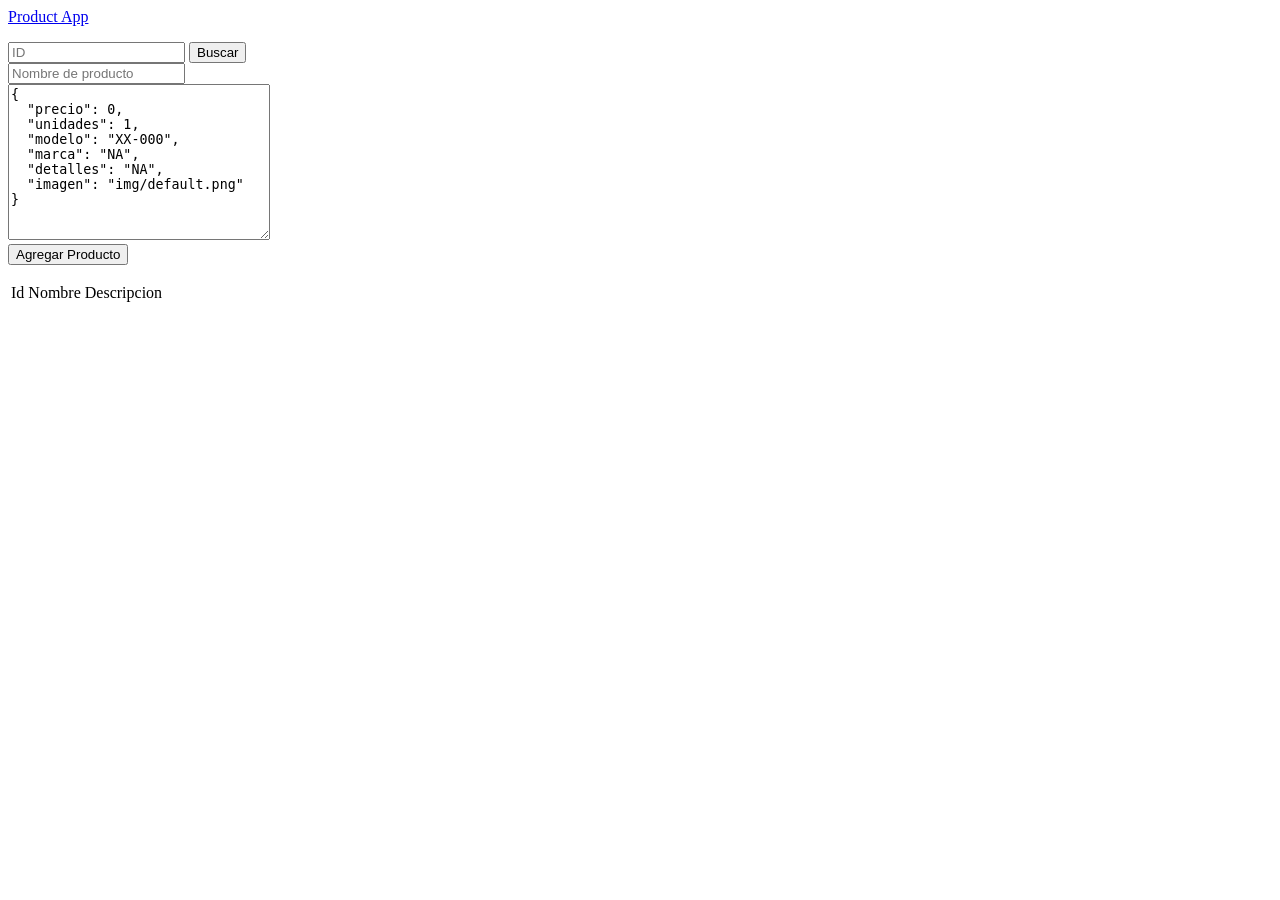
<file: p08-base/product_app/index.html>
<!DOCTYPE html>
<html lang="en">
  <head>
    <meta charset="UTF-8">
    <title>Product App</title>
  </head>
  <body onload="init()">

    <!-- BARRA DE NAVEGACIÓN  -->
    <nav>
      <a href="#">Product App</a>
      
        <ul></ul>
        <form>
          <input name="search" id="search" type="search" placeholder="ID">
          <button type="submit" onclick="buscarID(event)">Buscar</button>
        </form>
    </nav>

    <div>
      <div>
        <!-- FORMULARIO PARA AGREGAR PRODUCTO -->
        <form id="task-form">
          <div>
            <input type="text" id="name" placeholder="Nombre de producto">
          </div>
          <div>
            <textarea id="description" cols="30" rows="10" placeholder="JSON de producto"></textarea>
          </div>
          <input type="hidden" id="taskId">
          <button type="submit" onclick="agregarProducto(event)" >
            Agregar Producto
          </button>
        </form>
      </div>

      <!-- TABLA  -->
      <div>
        <ul></ul>

        <table>
          <thead>
            <tr>
              <td>Id</td>
              <td>Nombre</td>
              <td>Descripcion</td>
            </tr>
          </thead>
          <tbody id="productos"></tbody>
        </table>
      </div>
    </div>

    <!-- Lógica del Frontend -->
    <script src="./app.js"></script>
  </body>
</html>
</file>
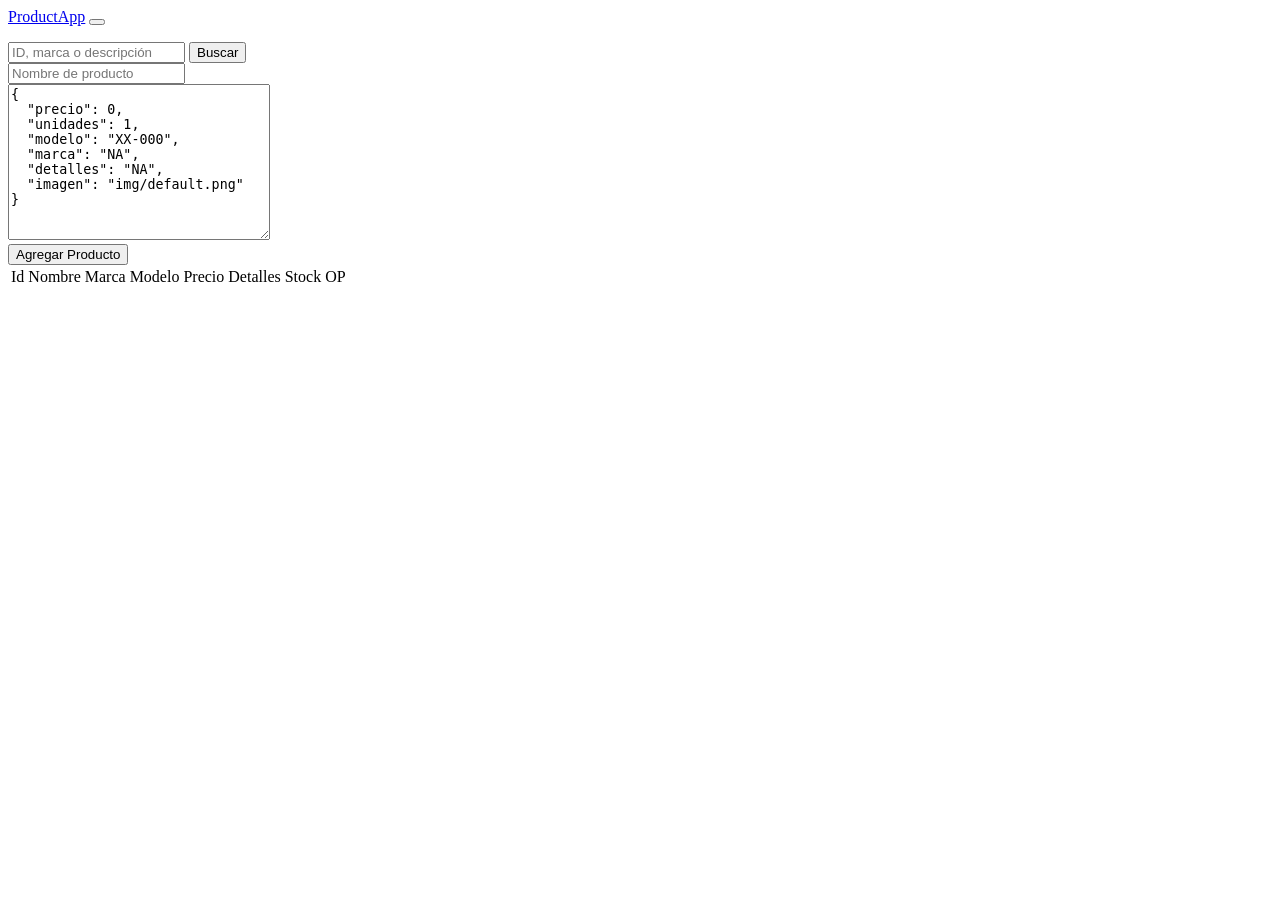
<file: p09/p09_con_jquery/product_app/index.html>
<!DOCTYPE html>
<html lang="es">

<head>
  <meta charset="UTF-8">
  <title>ProductApp</title>
  <!-- BOOTSTRAP 4  -->
  <link rel="stylesheet" href="https://bootswatch.com/4/superhero/bootstrap.min.css">
</head>

<body onload="init()">

  <!-- BARRA DE NAVEGACIÓN  -->
  <nav class="navbar navbar-expand-lg navbar-dark bg-dark">
    <a class="navbar-brand" href=".">ProductApp</a>
    <button class="navbar-toggler" type="button" data-toggle="collapse" data-target="#navbarSupportedContent"
      aria-controls="navbarSupportedContent" aria-expanded="false" aria-label="Toggle navigation">
      <span class="navbar-toggler-icon"></span>
    </button>

    <div class="collapse navbar-collapse" id="navbarSupportedContent">
      <ul class="navbar-nav ml-auto"></ul>
      <form class="form-inline my-2 my-lg-0">
        <input class="form-control mr-sm-2" name="search" id="search" type="search"
          placeholder="ID, marca o descripción" aria-label="Search">
        <button class="btn btn-success my-2 my-sm-0" type="submit">Buscar</button>
      </form>
    </div>
  </nav>

  <div class="container">
    <div class="row p-4">
      <div class="col-md-5">
        <div class="card">
          <div class="card-body">
            <!-- FORMULARIO PARA AGREGAR PRODUCTO -->
            <form id="product-form">
              <div class="form-group">
                <input class="form-control" type="text" id="name" placeholder="Nombre de producto">
              </div>
              <div class="form-group">
                <textarea class="form-control" id="description" cols="30" rows="10"
                  placeholder="JSON de producto"></textarea>
              </div>
              <input type="hidden" id="product_Id">
              <button class="btn btn-primary btn-block text-center" type="submit">
                Agregar Producto
              </button>
            </form>
          </div>
        </div>
      </div>

      <!-- TABLA  -->
      <div class="col-md-7">
        <div class="card my-4 d-none" id="product-result">
          <div class="card-body">
            <!-- RESULTADO -->
            <ul id="container"></ul>
          </div>
        </div>

        <table class="table table-bordered table-sm">
          <thead>
            <tr>
              <td>Id</td>
              <td>Nombre</td>
              <td>Marca</td>
              <td>Modelo</td>
              <td>Precio</td>
              <td>Detalles</td>
              <td>Stock</td>
              <td>OP</td>
            </tr>
          </thead>
          <tbody id="products"></tbody>
        </table>
      </div>
    </div>
  </div>

  <script src="https://code.jquery.com/jquery-3.3.1.min.js"
    integrity="sha256-FgpCb/KJQlLNfOu91ta32o/NMZxltwRo8QtmkMRdAu8=" crossorigin="anonymous"></script>
  <!-- Lógica del Frontend -->
  <script src="app.js"></script>
</body>

</html>
</file>
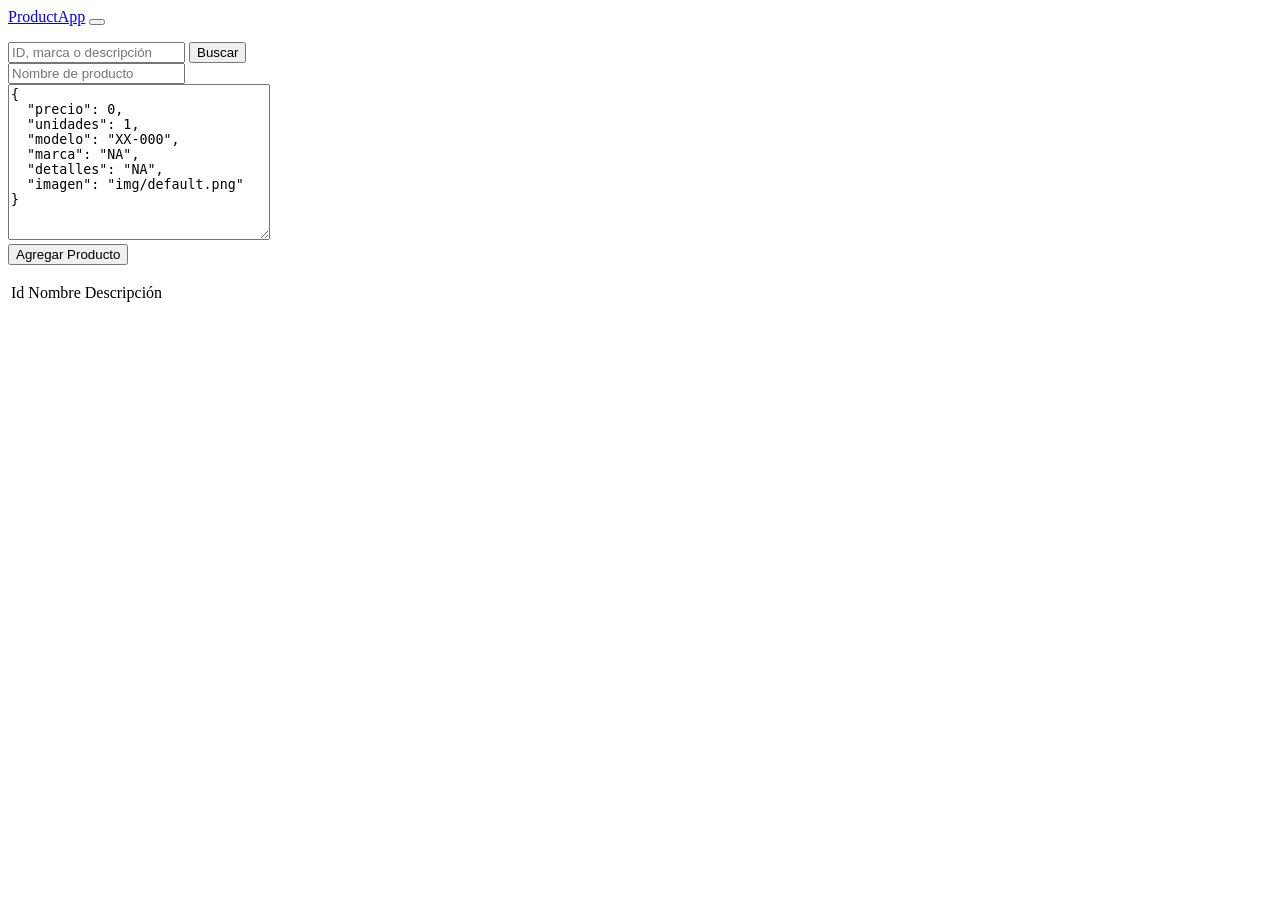
<file: p09/p09_sin_jquery/product_app/index.html>
<!DOCTYPE html>
<html lang="en">
  <head>
    <meta charset="UTF-8">
    <title>ProductApp</title>
    <!-- BOOTSTRAP 4  -->
    <link rel="stylesheet" href="https://bootswatch.com/4/superhero/bootstrap.min.css">
  </head>
  <body onload="init()">

    <!-- BARRA DE NAVEGACIÓN  -->
    <nav class="navbar navbar-expand-lg navbar-dark bg-dark">
      <a class="navbar-brand" href=".">ProductApp</a>
      <button class="navbar-toggler" type="button" data-toggle="collapse" data-target="#navbarSupportedContent" aria-controls="navbarSupportedContent" aria-expanded="false" aria-label="Toggle navigation">
        <span class="navbar-toggler-icon"></span>
      </button>

      <div class="collapse navbar-collapse" id="navbarSupportedContent">
        <ul class="navbar-nav ml-auto"></ul>
          <form class="form-inline my-2 my-lg-0">
            <input class="form-control mr-sm-2" name="search" id="search" type="search" placeholder="ID, marca o descripción" aria-label="Search">
            <button class="btn btn-success my-2 my-sm-0" type="submit" onclick="buscarProducto(event)">Buscar</button>
          </form>
      </div>
    </nav>

    <div class="container">
      <div class="row p-4">
        <div class="col-md-5">
          <div class="card">
            <div class="card-body">
              <!-- FORMULARIO PARA AGREGAR PRODUCTO -->
              <form id="product-form">
                <div class="form-group">
                  <input class="form-control" type="text" id="name" placeholder="Nombre de producto">
                </div>
                <div class="form-group">
                  <textarea class="form-control" id="description" cols="30" rows="10" placeholder="JSON de producto"></textarea>
                </div>
                <input type="hidden" id="productId">
                <button class="btn btn-primary btn-block text-center" type="submit" onclick="agregarProducto(event)">
                  Agregar Producto
                </button>
              </form>
            </div>
          </div>
        </div>

        <!-- TABLA  -->
        <div class="col-md-7">
          <div class="card my-4 d-none" id="product-result">
            <div class="card-body">
              <!-- RESULTADO -->
              <ul id="container"></ul>
            </div>
          </div>

          <table class="table table-bordered table-sm">
            <thead>
              <tr>
                <td>Id</td>
                <td>Nombre</td>
                <td>Descripción</td>
              </tr>
            </thead>
            <tbody id="products"></tbody>
          </table>
        </div>
      </div>
    </div>

    <!--script src="https://code.jquery.com/jquery-3.3.1.min.js"
      integrity="sha256-FgpCb/KJQlLNfOu91ta32o/NMZxltwRo8QtmkMRdAu8="
      crossorigin="anonymous"></script-->
    <!-- Lógica del Frontend -->
    <script src="app.js"></script>
  </body>

</html>
</file>
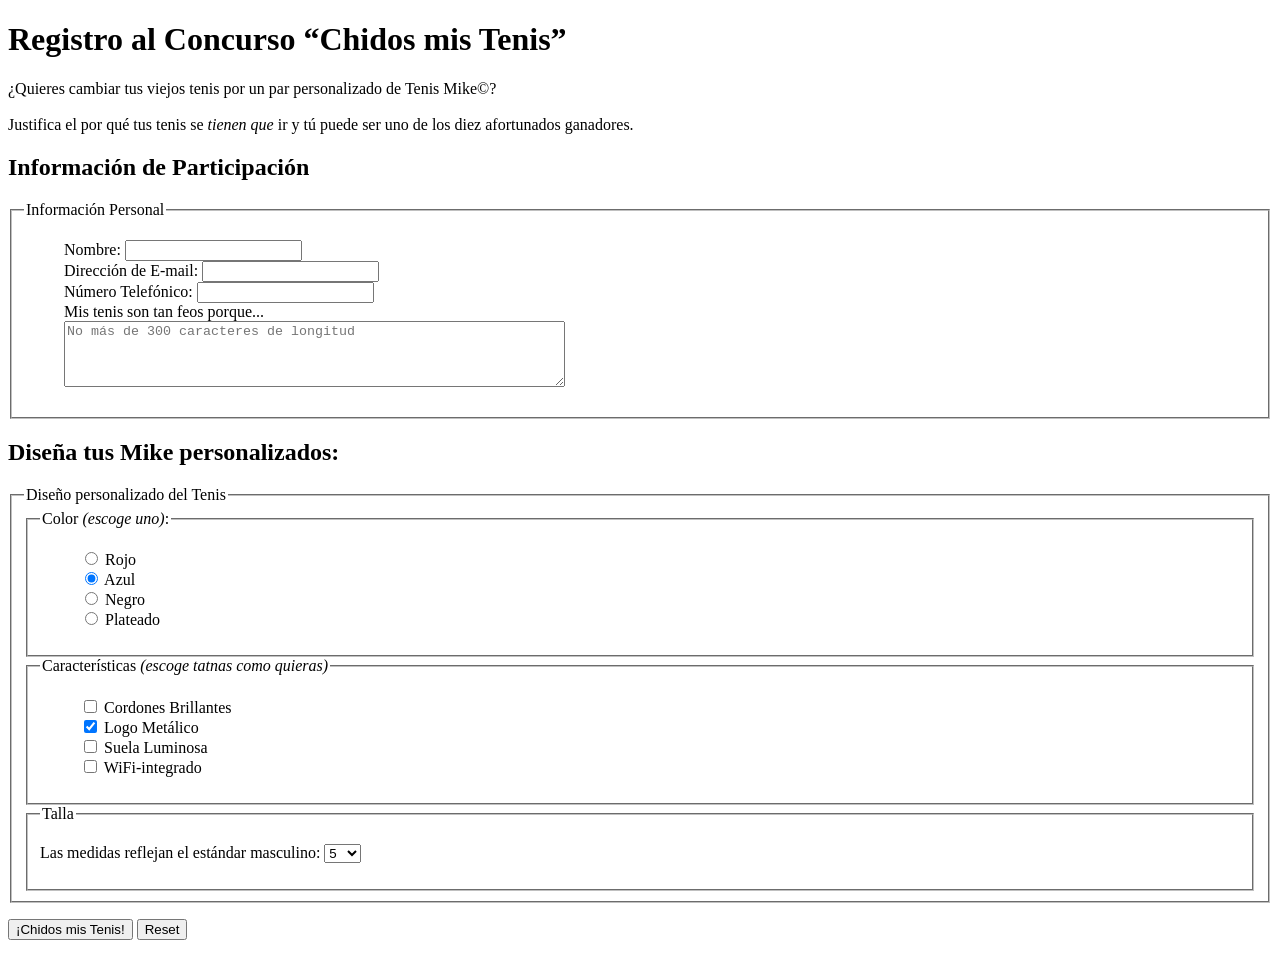
<file: p06/formulario_concurso.html>
<!DOCTYPE html >
<html>

  <head>
    <meta charset="utf-8" >
    <title>Registro al Concurso</title>
    <style type="text/css">
      ol, ul { 
      list-style-type: none;
      }
    </style>
  </head>

  <body>
    <h1>Registro al Concurso &ldquo;Chidos mis Tenis&rdquo;</h1>

    <p>¿Quieres cambiar tus viejos tenis por un par personalizado de Tenis Mike&#169;?<br><br>Justifica el por qué tus tenis se <em>tienen que</em> ir y tú puede ser uno de los diez afortunados ganadores.</p>

    <form id="formularioTenis" action="http://localhost/practicas/p06/concurso.php" method="post">

    <h2>Información de Participación</h2>

      <fieldset>
        <legend>Información Personal</legend>

        <ul>
          <li><label for="form-name">Nombre:</label> <input type="text" name="name" id="form-name"></li>
          <li><label for="form-email">Dirección de E-mail:</label> <input type="email" name="email" id="form-email"></li>
          <li><label for="form-tel">Número Telefónico:</label> <input type="tel" name="phone" id="form-tel"></li>
          <li><label for="form-story">Mis tenis son tan feos porque...</label><br><textarea name="story" rows="4" cols="60" id="form-story" placeholder="No más de 300 caracteres de longitud"></textarea></li>
        </ul>
      </fieldset>

      <h2>Diseña tus Mike personalizados:</h2>

      <fieldset>
        <legend>Diseño personalizado del Tenis</legend>

        <fieldset>
          <legend>Color <em>(escoge uno)</em>:</legend>
          <ul>
            <li><label><input type="radio" name="color" value="red"> Rojo</label></li>
            <li><input type="radio" name="color" value="blue" checked=""> Azul</li>
            <li><input type="radio" name="color" value="black"> Negro</li>
            <li><input type="radio" name="color" value="silver"> Plateado</li>
            </ul>
        </fieldset>

        <fieldset>
          <legend>Características <em>(escoge tatnas como quieras)</em></legend>
          <ul>
            <li><input type="checkbox" name="features[]" value="laces"> Cordones Brillantes</li>
            <li><input type="checkbox" name="features[]" value="logo" checked> Logo Metálico</li>
            <li><input type="checkbox" name="features[]" value="heels"> Suela Luminosa</li>
            <li><input type="checkbox" name="features[]" value="mp3"> WiFi-integrado</li>
          </ul>
        </fieldset>

        <fieldset>
          <legend>Talla</legend>
          <p>Las medidas reflejan el estándar masculino: 
            <select name="size" size="1">
              <option>5</option>
              <option>6</option>
              <option>7</option>
              <option>8</option>
              <option>9</option>
              <option>10</option>
              <option>11</option>
              <option>12</option>
              <option>13</option>
            </select>
          </p>
        </fieldset>

      </fieldset>

      <p>
        <input type="submit" value="¡Chidos mis Tenis!">
        <input type="reset">
      </p>

    </form>
  </body>
</html>
</file>
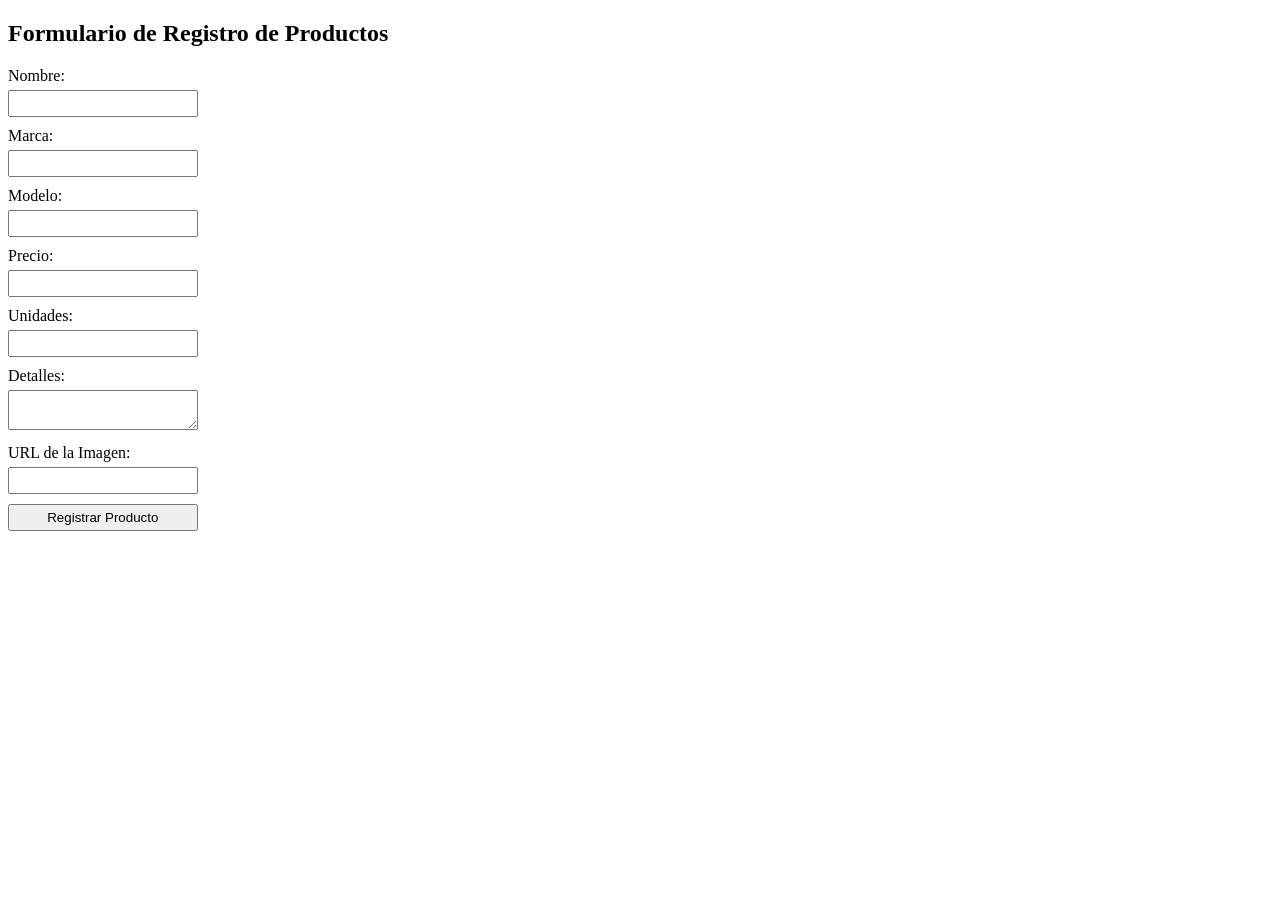
<file: p06/formulario_productos.html>
<!DOCTYPE html>
<html lang="es">
<head>
    <meta charset="UTF-8">
    <title>Formulario de Productos</title>
    <style>

        form {
            margin-bottom: 20px;
        }

        label {
            display: block;
            margin-bottom: 5px;
        }

        input, textarea {
            width: 15%;
            padding: 4px;
            margin-bottom: 10px;
            box-sizing: border-box;
        }
    </style>
</head>
<body>
    <h2>Formulario de Registro de Productos</h2>
    <form action="set_producto_v2.php" method="post">
        <label for="nombre">Nombre:</label>
        <input type="text" name="nombre" required>

        <label for="marca">Marca:</label>
        <input type="text" name="marca" required>

        <label for="modelo">Modelo:</label>
        <input type="text" name="modelo" required>

        <label for="precio">Precio:</label>
        <input type="text" name="precio" required>

        <label for="unidades">Unidades:</label>
        <input type="text" name="unidades" required>

        <label for="detalles">Detalles:</label>
        <textarea name="detalles" required></textarea>

        <label for="imagen">URL de la Imagen:</label>
        <input type="text" name="imagen" required>
<br>
        <input type="submit" value="Registrar Producto">
    </form>
</body>
</html>
</file>
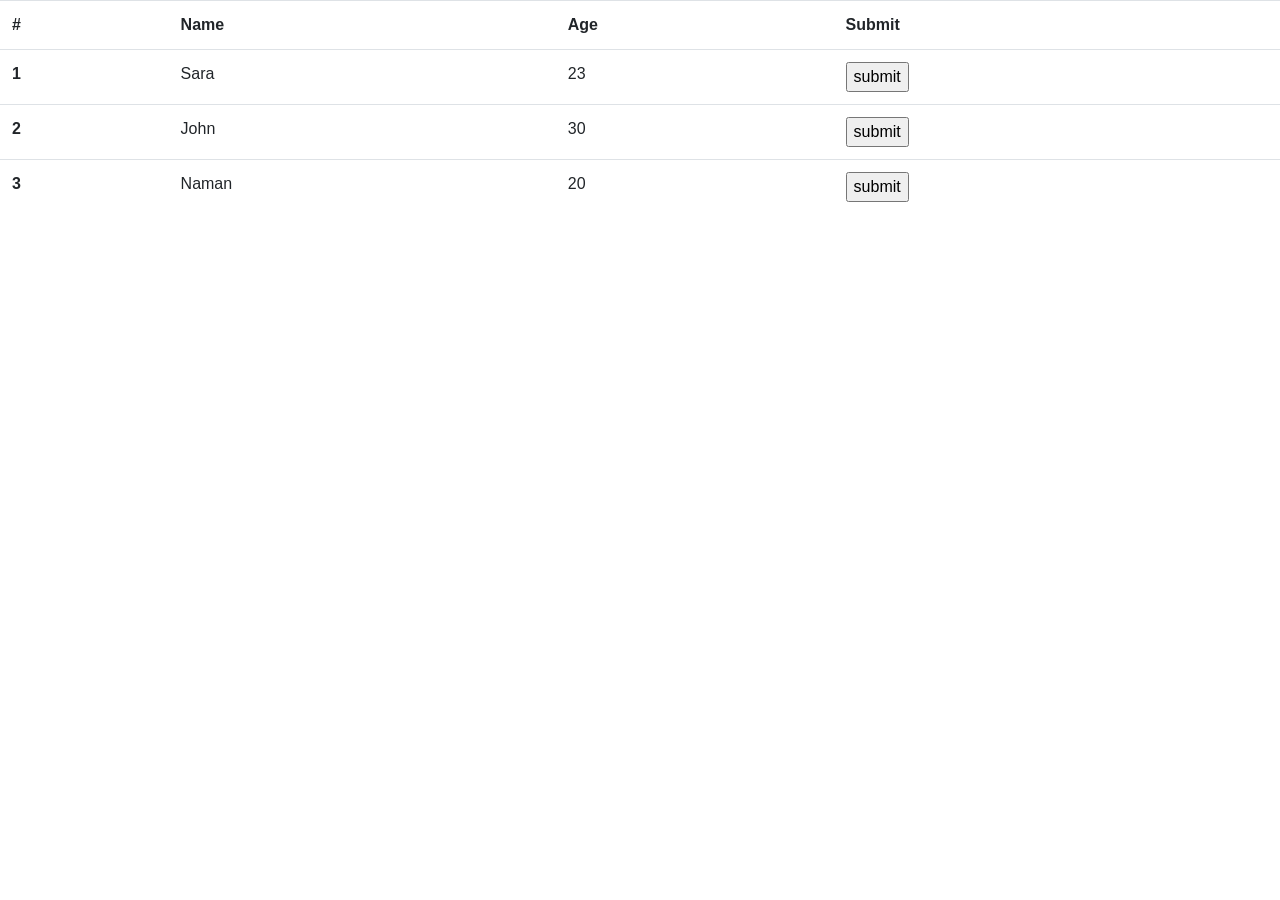
<file: p07-base/get_row_action.html>
<!DOCTYPE html>
<html>
    <head>
        <meta charset="UTF-8">
        <link rel="stylesheet"
              href= "https://stackpath.bootstrapcdn.com/bootstrap/4.5.2/css/bootstrap.min.css" 
              integrity= "sha384-JcKb8q3iqJ61gNV9KGb8thSsNjpSL0n8PARn9HuZOnIxN0hoP+VmmDGMN5t9UJ0Z"
              crossorigin="anonymous" />
        <script>
            function show() {
                // se obtiene el id de la fila donde está el botón presinado
                var rowId = event.target.parentNode.parentNode.id;

                // se obtienen los datos de la fila en forma de arreglo
                var data = document.getElementById(rowId).querySelectorAll(".row-data");
                /**
                querySelectorAll() devuelve una lista de elementos (NodeList) que 
                coinciden con el grupo de selectores CSS indicados.
                (ver: https://developer.mozilla.org/en-US/docs/Web/CSS/CSS_Selectors)

                En este caso se obtienen todos los datos de la fila con el id encontrado
                y que pertenecen a la clase "row-data".
                */

                var name = data[0].innerHTML;
                var age = data[1].innerHTML;

                alert("Name: " + name + "\nAge: " + age);

                send2form(name, age);
            }
        </script>
    </head>
    <body>
        
        <table class="table">
            <tbody>
                <tr>
                    <th scope="col">#</th>
                    <th scope="col">Name</th>
                    <th scope="col">Age</th>
                    <th scope="col">Submit</th>
                </tr>

                <tr id="1">
                    <th scope="row">1</th>
                    <td class="row-data">Sara</td>
                    <td class="row-data">23</td>
                    <td><input type="button" 
                               value="submit" 
                               onclick="show()" /></td>
                </tr>

                <tr id="2">
                    <th scope="row">2</th>
                    <td class="row-data">John</td>
                    <td class="row-data">30</td>
                    <td><input type="button" 
                               value="submit" 
                               onclick="show()" /></td>
                </tr>

                <tr id="3">
                    <th scope="row">3</th>
                    <td class="row-data">Naman</td>
                    <td class="row-data">20</td>
                    <td><input type="button" 
                               value="submit" 
                               onclick="show()" /></td>
                </tr>
            </tbody>
        </table>
        <script>
            function send2form(name, age) {     //form) { 
                var urlForm = "http://localhost/practicas/p07-base/formulario.php";
                var propName = "nombre="+name;
                var propAge = "edad="+age;
                window.open(urlForm+"?"+propName+"&"+propAge);
            }
        </script>
    </body>
</html>
</file>
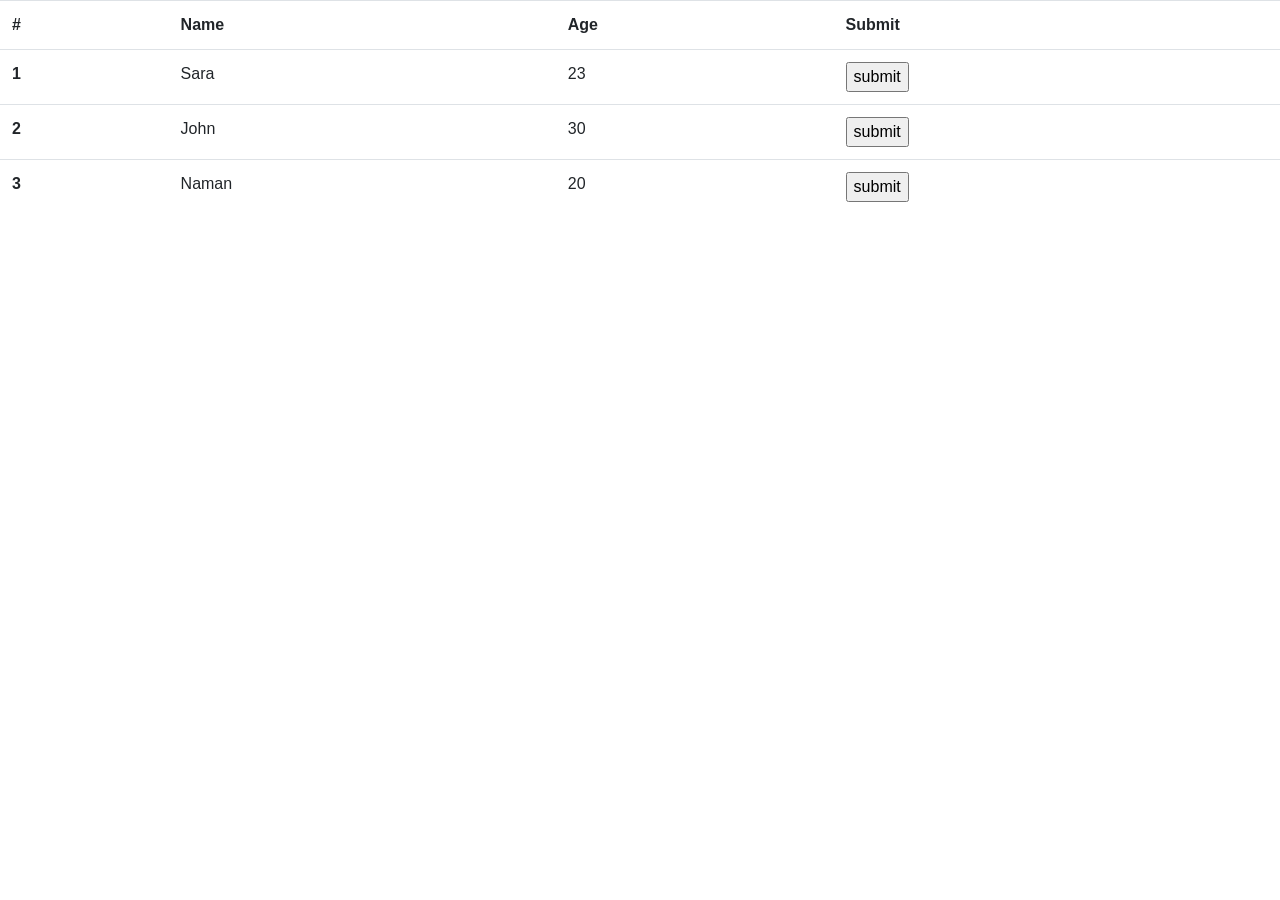
<file: p07-base/post_row_action.html>
<!DOCTYPE html>
<html>
    <head>
        <meta charset="UTF-8">
        <link rel="stylesheet"
              href= "https://stackpath.bootstrapcdn.com/bootstrap/4.5.2/css/bootstrap.min.css" 
              integrity= "sha384-JcKb8q3iqJ61gNV9KGb8thSsNjpSL0n8PARn9HuZOnIxN0hoP+VmmDGMN5t9UJ0Z"
              crossorigin="anonymous" />
        <script>
            function show() {
                // se obtiene el id de la fila donde está el botón presinado
                var rowId = event.target.parentNode.parentNode.id;

                // se obtienen los datos de la fila en forma de arreglo
                var data = document.getElementById(rowId).querySelectorAll(".row-data");
                /**
                querySelectorAll() devuelve una lista de elementos (NodeList) que 
                coinciden con el grupo de selectores CSS indicados.
                (ver: https://developer.mozilla.org/en-US/docs/Web/CSS/CSS_Selectors)

                En este caso se obtienen todos los datos de la fila con el id encontrado
                y que pertenecen a la clase "row-data".
                */

                var name = data[0].innerHTML;
                var age = data[1].innerHTML;

                alert("Name: " + name + "\nAge: " + age);

                send2form(name, age);
            }
        </script>
    </head>
    <body>
        
        <table class="table">
            <tbody>
                <tr>
                    <th scope="col">#</th>
                    <th scope="col">Name</th>
                    <th scope="col">Age</th>
                    <th scope="col">Submit</th>
                </tr>

                <tr id="1">
                    <th scope="row">1</th>
                    <td class="row-data">Sara</td>
                    <td class="row-data">23</td>
                    <td><input type="button" 
                               value="submit" 
                               onclick="show()" /></td>
                </tr>

                <tr id="2">
                    <th scope="row">2</th>
                    <td class="row-data">John</td>
                    <td class="row-data">30</td>
                    <td><input type="button" 
                               value="submit" 
                               onclick="show()" /></td>
                </tr>

                <tr id="3">
                    <th scope="row">3</th>
                    <td class="row-data">Naman</td>
                    <td class="row-data">20</td>
                    <td><input type="button" 
                               value="submit" 
                               onclick="show()" /></td>
                </tr>
            </tbody>
        </table>
        <script>
            function send2form(name, age) {
                var form = document.createElement("form");

                var nombreIn = document.createElement("input");
                nombreIn.type = 'text';
                nombreIn.name = 'nombre';
                nombreIn.value = name;
                form.appendChild(nombreIn);

                var edadIn = document.createElement("input");
                edadIn.type = 'text';
                edadIn.name = 'edad';
                edadIn.value = age;
                form.appendChild(edadIn);

                console.log(form);

                form.method = 'POST';
                form.action = 'http://localhost/practicas/p07-base/formulario.php';  

                document.body.appendChild(form);
                form.submit();
            }
        </script>
    </body>
</html>
</file>
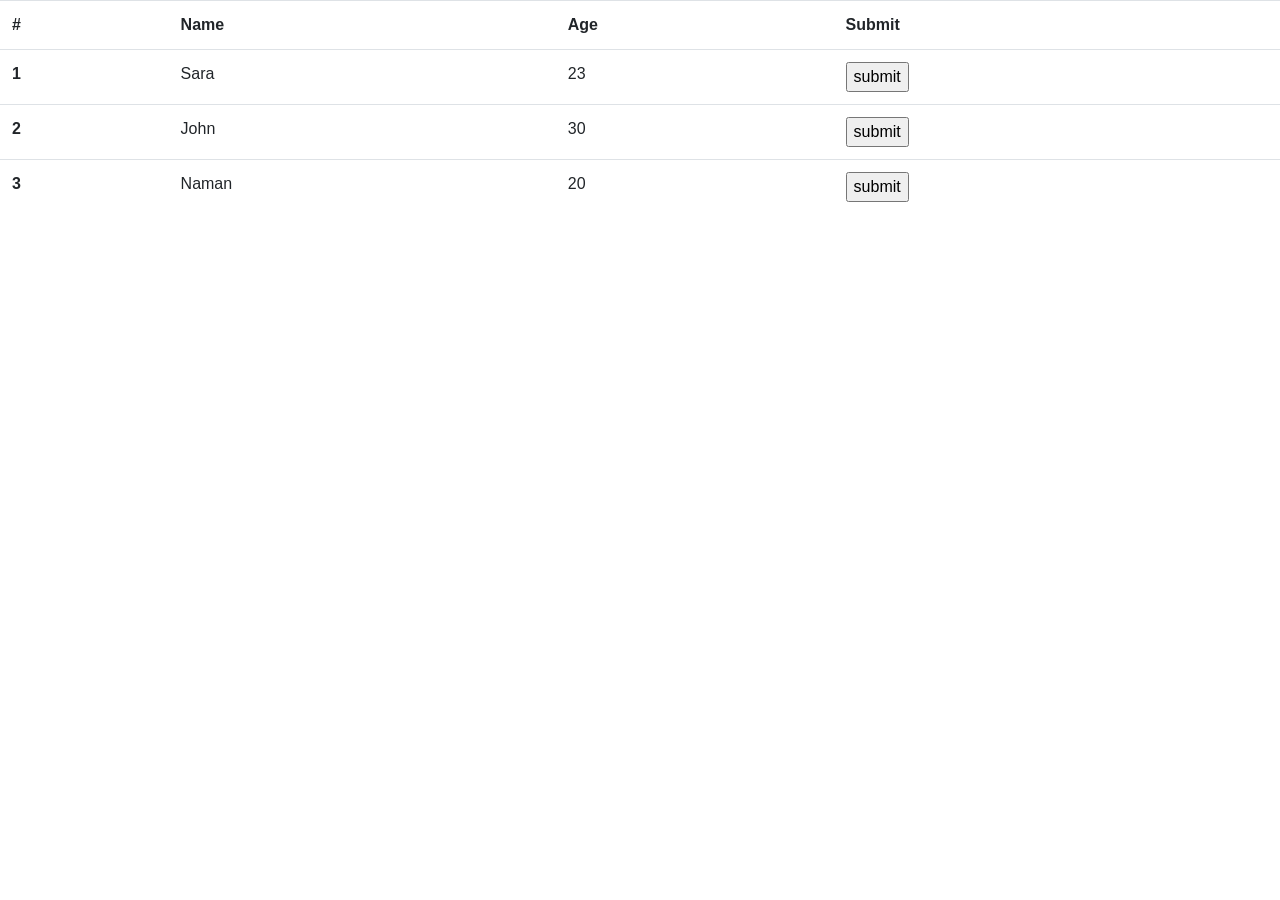
<file: p07-base/show_row.html>
<!DOCTYPE html>
<html>
    <head>
        <link rel="stylesheet"
              href= "https://stackpath.bootstrapcdn.com/bootstrap/4.5.2/css/bootstrap.min.css" 
              integrity= "sha384-JcKb8q3iqJ61gNV9KGb8thSsNjpSL0n8PARn9HuZOnIxN0hoP+VmmDGMN5t9UJ0Z"
              crossorigin="anonymous" />
        <script>
            function show() {
                // se obtiene el id de la fila donde está el botón presinado
                var rowId = event.target.parentNode.parentNode.id;

                // se obtienen los datos de la fila en forma de arreglo
                var data = document.getElementById(rowId).querySelectorAll(".row-data");
                /**
                querySelectorAll() devuelve una lista de elementos (NodeList) que 
                coinciden con el grupo de selectores CSS indicados.
                (ver: https://developer.mozilla.org/en-US/docs/Web/CSS/CSS_Selectors)

                En este caso se obtienen todos los datos de la fila con el id encontrado
                y que pertenecen a la clase "row-data".
                */

                var name = data[0].innerHTML;
                var age = data[1].innerHTML;

                alert("Name: " + name + "\nAge: " + age);
            }

            
        </script>
    </head>
    <body>
        
        <table class="table">
            <tbody>
                <tr>
                    <th scope="col">#</th>
                    <th scope="col">Name</th>
                    <th scope="col">Age</th>
                    <th scope="col">Submit</th>
                </tr>

                <tr id="1">
                    <th scope="row">1</th>
                    <td class="row-data">Sara</td>
                    <td class="row-data">23</td>
                    <td><input type="button" 
                               value="submit" 
                               onclick="show()" /></td>
                </tr>

                <tr id="2">
                    <th scope="row">2</th>
                    <td class="row-data">John</td>
                    <td class="row-data">30</td>
                    <td><input type="button" 
                               value="submit" 
                               onclick="show()" /></td>
                </tr>

                <tr id="3">
                    <th scope="row">3</th>
                    <td class="row-data">Naman</td>
                    <td class="row-data">20</td>
                    <td><input type="button" 
                               value="submit" 
                               onclick="show()" /></td>
                </tr>
            </tbody>
        </table>
    </body>
</html>
</file>
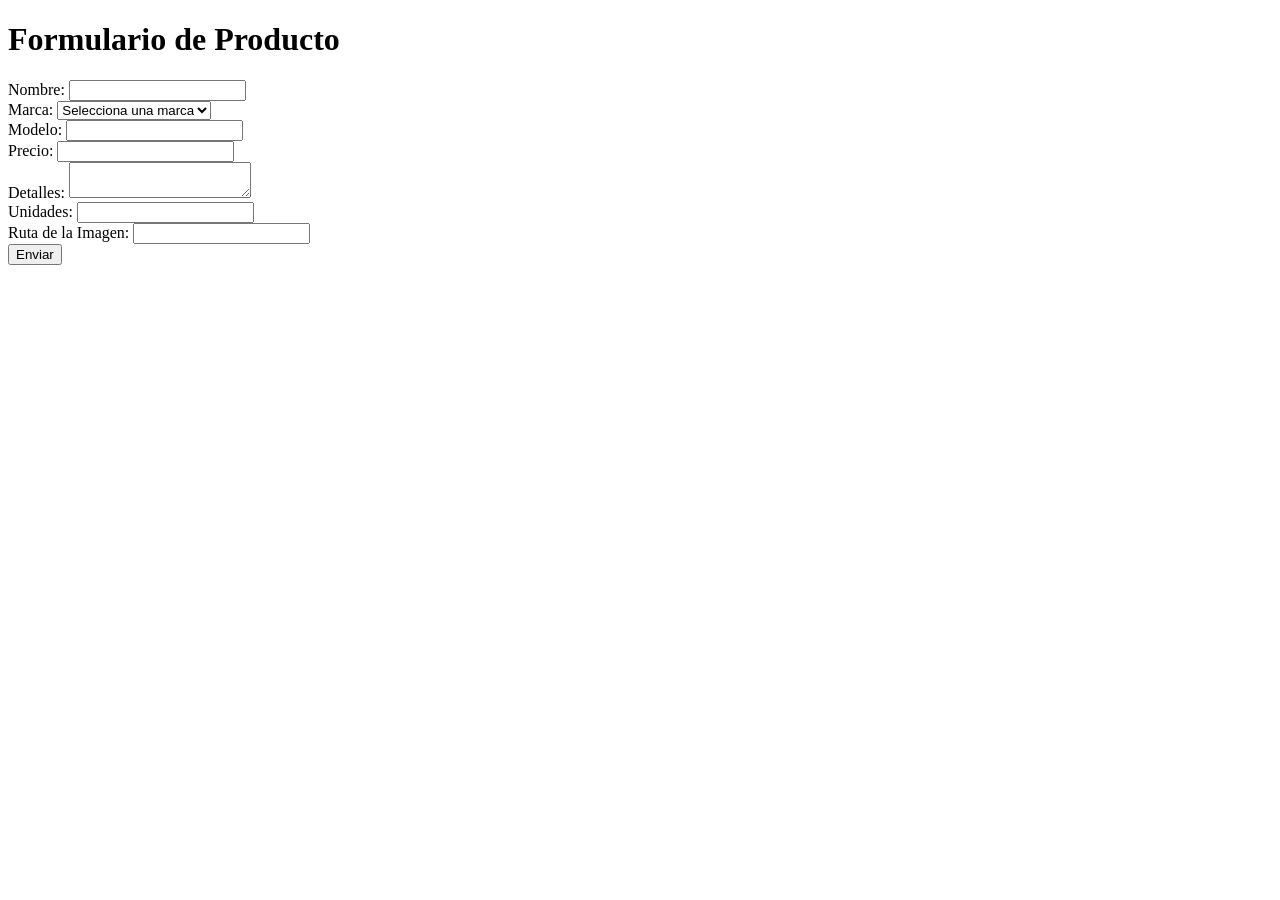
<file: p07/formulario.html>
<!DOCTYPE html>
<html lang="es">
<head>
  <meta charset="UTF-8">
  <meta name="viewport" content="width=device-width, initial-scale=1.0">
  <style>
    .error {
      color: red;
    }
  </style>
  <title>Formulario de Producto</title>
</head>
<body>

<h1>Formulario de Producto</h1>

<form action="set_producto_v2.php" method="post" id="productForm">
  <label for="nombre">Nombre:</label>
  <input type="text" id="nombre" required maxlength="100"><br>

  <label for="marca">Marca:</label>
  <select id="marca" required>
    <option value="">Selecciona una marca</option>
    <option value="Intel">Intel</option>
    <option value="AMD">AMD</option>
  
  </select><br>

  <label for="modelo">Modelo:</label>
  <input type="text" id="modelo" required pattern="[A-Za-z0-9 ]{1,25}"><br>

  <label for="precio">Precio:</label>
  <input type="number" id="precio" required min="99.99" step="0.01"><br>

  <label for="detalles">Detalles:</label>
  <textarea id="detalles" maxlength="250"></textarea><br>

  <label for="unidades">Unidades:</label>
  <input type="number" id="unidades" required min="0"><br>

  <label for="imagen">Ruta de la Imagen:</label>
  <input type="text" id="imagen"><br>

  <button type="button" onclick="submitForm()">Enviar</button>
</form>

<script>
  function submitForm() {
    var nombre = document.getElementById('nombre').value;
    var marca = document.getElementById('marca').value;
    var modelo = document.getElementById('modelo').value;
    var precio = document.getElementById('precio').value;
    var detalles = document.getElementById('detalles').value;
    var unidades = document.getElementById('unidades').value;
    var imagen = document.getElementById('imagen').value;

    if (nombre.length === 0 || nombre.length > 100) {
      alert('Por favor, ingrese un nombre válido (requerido y hasta 100 caracteres).');
      return;
    }

    if (marca === "") {
      alert('Por favor, seleccione una marca.');
      return;
    }

    if (modelo.length === 0 || modelo.length > 25 || !/^[A-Za-z0-9 ]+$/.test(modelo)) {
      alert('Por favor, ingrese un modeloo válido (requerido, hasta 25 caracteres y alfanumérico).');
      return;
    }

    if (isNaN(precio) || parseFloat(precio) <= 99.99) {
      alert('Por favor, ingrese un precio válido (requerido y mayor a 99.99).');
      return;
    }

    if (detalles.length > 250) {
      alert('Detalles deben tener 250 caracteres o menos.');
      return;
    }

    if (isNaN(unidades) || parseInt(unidades) < 0) {
      alert('Por favor, ingrese un número de unidades válido (requerido y mayor o igual a 0).');
      return;
    }

    if (imagen.length === 0) {
      imagen = 'img/imagen.png';
    }

    
    var product = {
      nombre: nombre,
      marca: marca,
      modelo: modelo,
      precio: parseFloat(precio),
      detalles: detalles,
      unidades: parseInt(unidades),
      imagen: imagen
    };

    var xhr = new XMLHttpRequest();
    xhr.open("POST", "get_producto.php", true);
    xhr.setRequestHeader("Content-Type", "application/x-www-form-urlencoded");
    xhr.onreadystatechange = function () {
      if (xhr.readyState === 4 && xhr.status === 200) {
        console.log(xhr.responseText);
      }
    };

    var data = Object.keys(product).map(function (key) {
      return encodeURIComponent(key) + "=" + encodeURIComponent(product[key]);
    }).join("&");

    xhr.send(data);
  }
</script>

</body>
</html>
</file>
